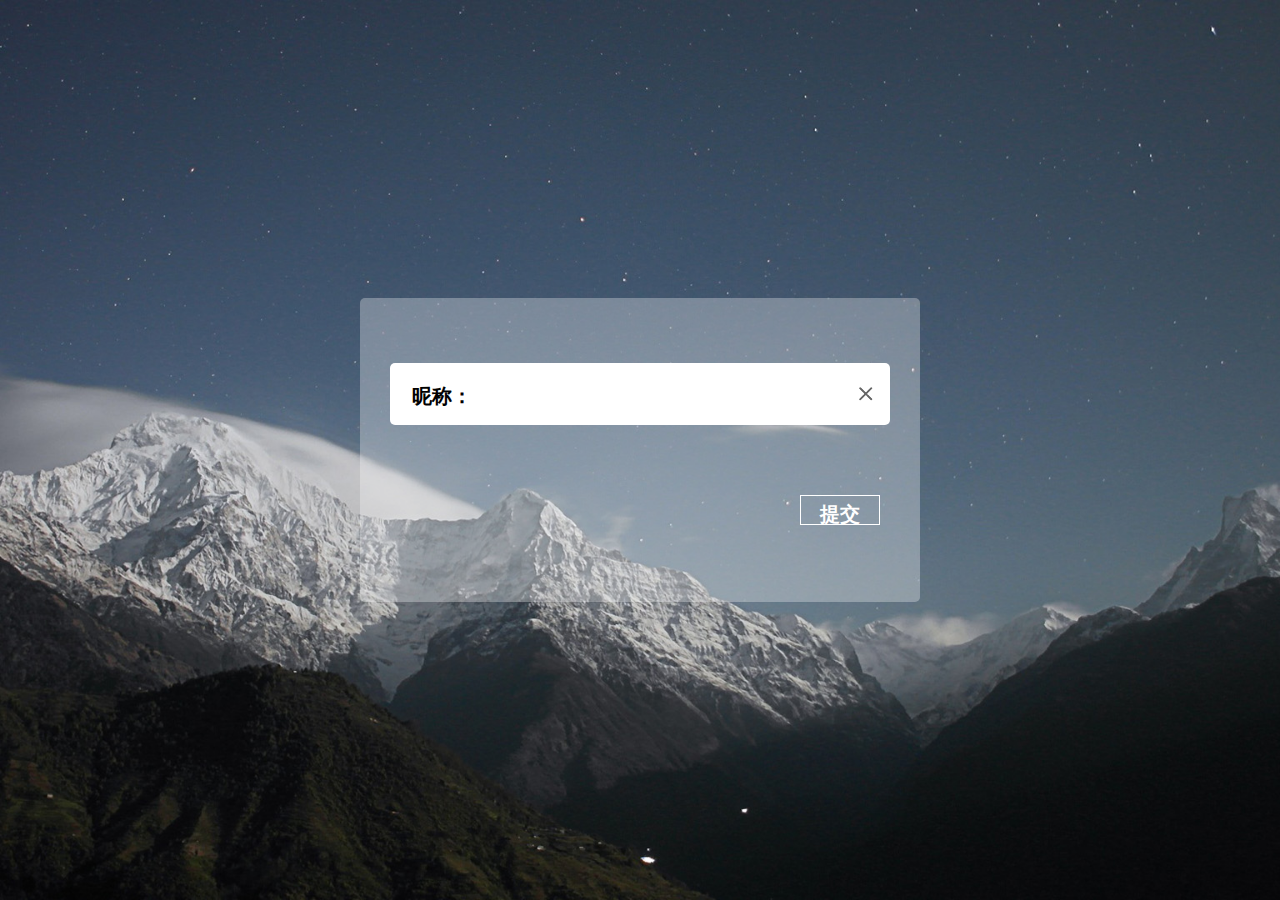
<file: src/main/webapp/index.html>
<!DOCTYPE html>
<html style="height: 100%;">
<head>
<meta charset="UTF-8">
<meta name="viewport" content="width=960,maximum-scale=3.0,user-scalable=yes">
<title>匿名聊天室</title>
<link rel="stylesheet" href="css/login.css">
</head>


<body style="height: 100%;min-height: 580px;">
<div class="login-bg">
<div class="box-outer">
<div class="layer-box"></div>
<div class="ct-box J_loginBox" margin:20px;>
<form method="post" action="CheckServlet" onsubmit="return check()">
<div class="login-icons login-titles"></div>
<div class="input-box J_loginForm">
<div>
<label>昵称：</label>
<input type="text" name="nickName" id="nickName" _dcVal="user_name" validated="require" msg="昵称"/>
<i class="login-icon login-clear J_clearInput"></i>
</div>
<p class="error login-icon" _dcError></p>
</div>
<button type="submit" id="tijiao" >提交</button>
</form>
</div>

</div>

</div>

<script src="js/jquery-1.4.2.js"></script>
<script>
	function check(){
	    if($('#nickName').val()==''){
	        alert('名字不能为空');
	        return false
	    }else{
	    	alert($('#nickName').val());
	        return true;
	    }
	}
</script>
</body>
</html>
</file>
<file: src/main/webapp/css/login.css>
* {
  -webkit-box-sizing: border-box;
  -moz-box-sizing: border-box;
  box-sizing: border-box;
}
*:before,
*:after {
  -webkit-box-sizing: border-box;
  -moz-box-sizing: border-box;
  box-sizing: border-box;
}
html {
  font-size: 10px;
  -webkit-tap-highlight-color: rgba(0, 0, 0, 0);
}
body {
  font-family: '微软雅黑';
  font-size: 14px;
  line-height: 1.42857143;
  color: #333333;
  background-color: #ffffff;
  	min-width: 580px;
  	margin: 0;
  	padding: 0;
}
input,
button,
{
  font-family: inherit;
  font-size: inherit;
  line-height: inherit;
}
a {
  /*color: #37b0e9;*/
  color: #63c3eb;
  text-decoration: none;
}
a:hover,
a:focus {
  color: #37b0e9;
  text-decoration: underline;
}
a:focus {
  outline: thin dotted;
  outline: 5px auto -webkit-focus-ring-color;
  outline-offset: -2px;
}

/*login*/
.login-bg{
	height: 100%;
	width: 100%;
	background: url(../images/login-bg.jpg) center no-repeat;
	background-size: cover;
}
.login-bg .box-outer{
		width: 560px;
		height: 304px;
		position: absolute;
		top: 0;
		left: 0;
		right: 0;
		bottom: 0;
		margin: auto;
}
.box-outer .layer-box{
		position: absolute;
		left: 0;
		top: 0;
		width: 100%;
		height: 100%;
		background: #fff;
		opacity:0.3;
		border-radius: 5px;
}
.ct-box{
	padding-top: 30px;
	text-align: center;
}
.login-icon{
	background: url(../images/login-icon.png) no-repeat;
}
.login-title{
	width: 220px;
	height: 45px;
	margin: auto;
	background-position: 0 -6px;
}
.input-box{
	width:500px;
	background: #fff;
	border-radius: 5px;
	margin: 35px auto 0;
	position: relative;
}
.input-box div{
	height: 62px;
	width: 100%;
}
.input-box label{
	width: 85px;
	display: inline-block;
	text-align: center;
	line-height: 62px;
	font-size: 20px;
	color: #010101;
	font-weight: bold;
}
.input-box input{
	width: 350px;
	height: 30px;
	color: #010101;
	border: 0;
	outline: none;
	font-size: 20px;
}
.error{
	position: absolute;
	bottom: -23px;
	color: #ff6138;
	left: 14px;
	margin: 0;
	padding-left: 22px;
	background-position: -8px -54px;
}
.login-clear{
	width: 40px;
	height: 40px;
	background-position: -178px -79px;
	display: inline-block;
	position: relative;
  top: 12px;
  left: 5px;
  cursor: pointer;
}
.login-go{
	width: 40px;
	height: 40px;
	background-position: -6px -82px;
	display: inline-block;
	position: relative;
  top: 12px;
  left: 5px;
  cursor: pointer;
}
.login-go[disabled]{
	opacity: .5;
	cursor: not-allowed;
}
.tip-box{
	color: #fefefe;
	font-size: 22px;
	position: relative;
	top: 20px;
}
.tip-box div{
	float: left;
	width: 50%;
	padding: 0 30px;
}
.tip-box div:last-child{
	text-align: right;
}
.tip-box span{
	cursor: pointer;
}
.tip-box i{
	display: inline-block;
	width: 18px;
	height: 18px;
	border: 2px solid #fff;
	border-radius: 5px;
	position: relative;
	top: 1px;
	margin: 0 10px;
}
.tip-box i.active{
	border:0;
	background-position: -8px -130px;
}
.box-btm{
	position: fixed;
	bottom: 0;
	width: 100%;
	height: 35px;
	color: #fff;
	font-size: 14px;
}
.btm-layer{
		width: 100%;
		height: 100%;
		background: #000;
	opacity: .61;
	position: absolute;
	left: 0;
	top: 0;
}
.btm-ct-box{
	position:relative;
}
.btm-ct-box span{
	margin: 0 15px 0 30px;
	position: relative;
	top: -7px;
}
.btm-ct-box a{
	display: inline-block;
	width: 30px;
	height: 30px;
	background-position: -141px -81px;
}
.display-none{
	display:none;
}
/*重置密码*/
.ct-box h2{
	font-size:30px;
	color: #fff;
	font-weight: bold;
	text-align: center;
	margin-top: 15px;
}
.input-box2{
	height: 62px;
}
.input-box2 label{
	width: 140px;
}
.input-box2 div:nth-child(1){
	border-bottom: 0;
}
.input-box2 input{
	width: 300px;
}
.close-login{
	position: absolute;
	right: 15px;
	top: 15px;
	display: inline-block;
	cursor: pointer;
	width: 30px;
	height: 30px;
	background-position: -81px -86px;
}
.ct-box button{
	width: 116px;
	height: 40px;
	text-align: center;
	line-height: 35px;
	border: 1px solid #fff;
	float: right;
	margin-right: 30px;
	position: relative;
	top: 30px;
	outline: none;
	background: transparent;
	color: #fff;
	font-size: 20px;
	cursor: pointer;
}

.out-alert{
	width: 100%;
	height: 100%;
	position: fixed;
	top: 0;
	left: 0;
}
.layer-box{
	width: 100%;
	height: 100%;
	position:absolute;
	left: 0;
	top: 0;
	background: #fff;
	opacity: .16;
}
.out-alert .layer-box{
	background: #000;
	opacity: .85;
}
.in-alert{
	width: 558px;
	height: 230px;
	position: absolute;
	top: 0;
	right: 0;
	bottom: 0;
	left: 0;
	margin: auto;
}
.in-alert .layer-box{
	opacity: .41;
	background: #fff;
	border-radius: 5px;
}
.alert-ct{
	/*height: 336px;*/
	width: 100%;
}
.alert-close{
	width: 30px;
	height: 30px;
	background-position: -81px -86px;
	position: absolute;
	right: 15px;
	top: 15px;
	cursor: pointer;
}
.alert-ct{
	padding-top: 30px;
	width: 100%;
}
.alert-ct h2{
	font-size:30px;
	color: #fff;
	font-weight: bold;
	text-align: center;
	margin-top: 0;
}
.alert-ct button{
	width: 160px;
	height: 40px;
	text-align: center;
	line-height: 35px;
	border: 2px solid #fff;
	float: right;
	position: relative;
	margin: 60px 0 30px 15px ;
	outline: none;
	background: transparent;
	color: #fff;
	font-size: 20px;
	cursor: pointer;
}

.text-right{
	text-align: right;
	padding-right: 30px;
}
.text-right p{
	float: left;
	font-size: 18px;
	color: #fefefe;
	padding-left: 35px;
	padding-top: 15px;
}
.text-right i{
	width: 30px;
	height: 25px;
	background-position: -15px -145px;
	position: relative;
	top: 5px;
	margin-right: 10px;
}
.alert-ct3 .text-right p{
	margin:0 0 60px;
}

button[disabled]{
	opacity: .5;
	cursor: not-allowed;
}
#tijiao{
	vertical-align:middle;
	margin: 40px;
    width: 80px;
    height: 30px;
    font-weight:900;
}
</file>
